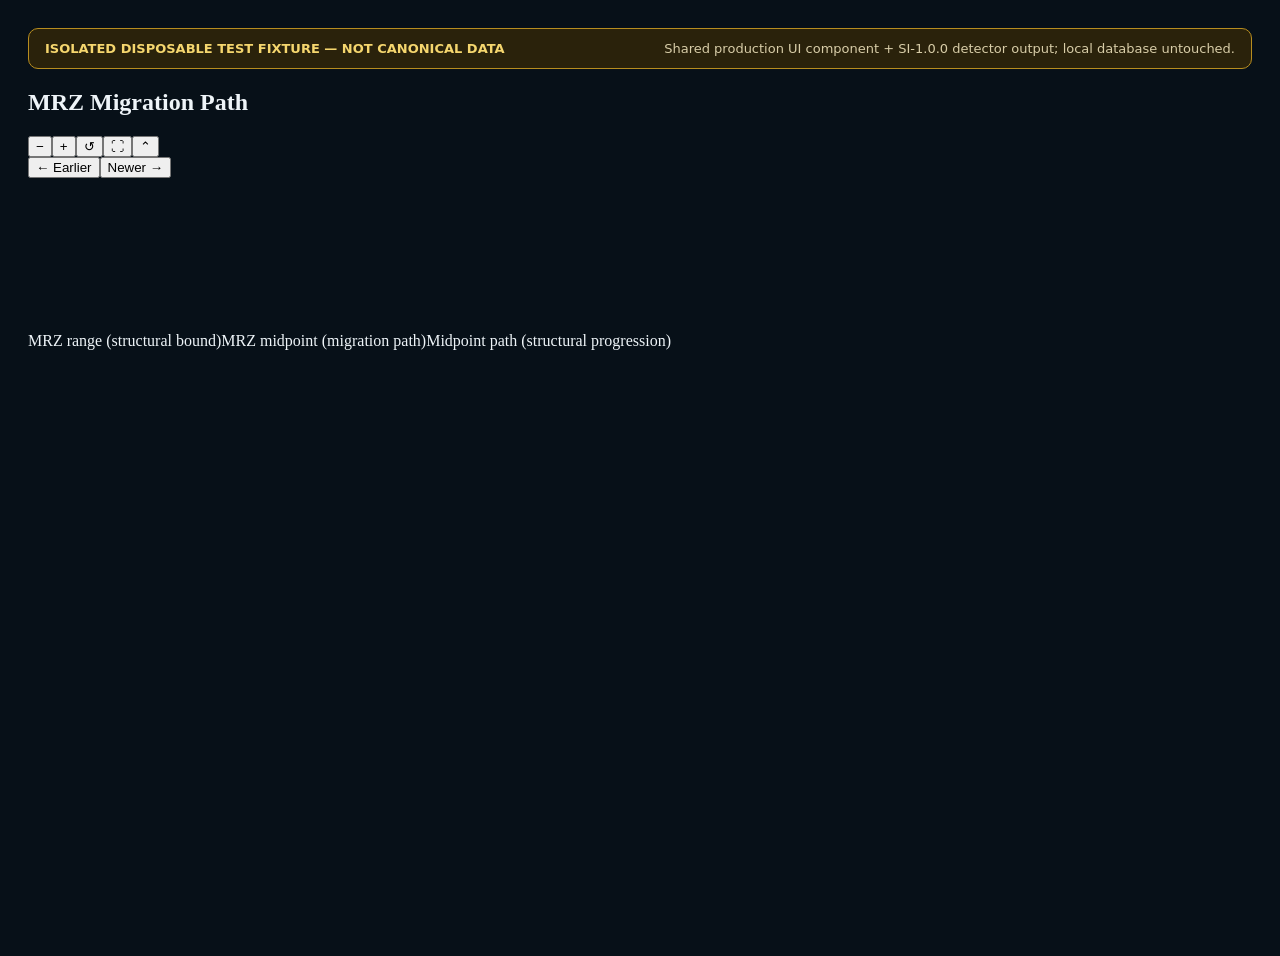
<file: artifacts/mrz-mature-fixture.html>
<!doctype html>
<html lang="en">
  <head>
    <meta charset="utf-8" />
    <meta name="viewport" content="width=device-width,initial-scale=1" />
    <title>EDGE · Isolated MRZ Migration Fixture</title>
    <link rel="stylesheet" href="http://127.0.0.1:8792/static/workspace.css" />
    <style>
      body { min-height: 100vh; padding: 20px; background: #071018; color: #eef4f8; }
      .fixture-shell { width: min(1320px, 100%); margin: auto; }
      .fixture-banner { display: flex; justify-content: space-between; gap: 20px; margin-bottom: 14px; padding: 12px 16px; border: 1px solid #b78d1f; border-radius: 10px; background: #2a220b; color: #f5d66e; font: 700 13px system-ui; }
      .fixture-banner span:last-child { color: #d8cda8; font-weight: 500; }
      .migration-path-panel { display: block; }
      @media (max-width: 700px) { body { padding: 8px; } .fixture-banner { display: grid; } }
    </style>
  </head>
  <body>
    <main class="fixture-shell">
      <header class="fixture-banner"><span>ISOLATED DISPOSABLE TEST FIXTURE — NOT CANONICAL DATA</span><span>Shared production UI component + SI-1.0.0 detector output; local database untouched.</span></header>
      <section class="panel migration-path-panel" id="migrationPathPanel" aria-labelledby="migrationPathHeading">
        <header class="migration-path-heading"><div><h2 id="migrationPathHeading">MRZ Migration Path</h2><span id="migrationPathSummary"></span></div><div class="chart-workspace-controls" role="toolbar" aria-label="Migration chart controls"><button class="quiet-button" id="migrationZoomOut" type="button" title="Zoom out" aria-label="Zoom out">−</button><button class="quiet-button" id="migrationZoomIn" type="button" title="Zoom in" aria-label="Zoom in">+</button><button class="quiet-button" id="migrationResetView" type="button" title="Reset chart view" aria-label="Reset chart view">↺</button><button id="migrationDock" type="button" hidden></button><button class="quiet-button" id="migrationMaximize" type="button" title="Maximize chart" aria-label="Maximize chart">⛶</button><button class="quiet-button" id="migrationHideButton" type="button" title="Hide path" aria-label="Hide path">⌃</button></div></header>
        <div class="migration-path-layout"><div class="migration-chart-column"><nav class="migration-window-controls" aria-label="MRZ migration history"><button class="quiet-button" id="migrationOlderButton" type="button">← Earlier</button><span id="migrationWindowSummary" aria-live="polite"></span><button class="quiet-button" id="migrationNewerButton" type="button">Newer →</button></nav><div class="migration-chart-scroll" id="migrationChartScroll" tabindex="0" role="region" aria-label="Chronological MRZ migration chart"><canvas id="migrationPathCanvas" tabindex="0" aria-label="MRZ migration path by actual event time and linear instrument price"></canvas></div></div><aside class="migration-record-detail" id="migrationRecordDetail" aria-live="polite" hidden></aside></div>
        <div class="migration-chart-legend"><span><i class="range"></i>MRZ range (structural bound)</span><span><i class="midpoint"></i>MRZ midpoint (migration path)</span><span><i class="path"></i>Midpoint path (structural progression)</span></div>
        <p class="migration-limited-note" id="migrationLimitedNote" hidden></p>
      </section>
      <section class="panel symbol-migration-launcher" id="symbolMigrationHistory" hidden><span id="migrationCountBadge"></span><p id="migrationEmptyState"></p><button id="migrationGenerateButton"></button></section>
    </main>
    <script src="http://127.0.0.1:8792/static/chart-viewport.js"></script>
    <script src="http://127.0.0.1:8792/static/migration-path.js"></script>
    <script>
      const mids = [100,110,105,115,108,118,104,111,102,108,99,105];
      const origin = Date.parse("2026-09-01T00:00:00Z");
      const states = mids.map((midpoint, index) => {
        const sequence = index + 1;
        const event_type = sequence === 1 ? "MRZ_ACTIVATED" : "MRZ_MIGRATED";
        const observed_at = new Date(origin + index * 5 * 86400000).toISOString();
        return { event_key: `FIXTURE:${sequence}:${event_type}`, sequence, event_type, route: sequence >= 8 ? "BTD" : "STR", activation_event_key: "FIXTURE:1:MRZ_ACTIVATED", lower: String(midpoint - 1), upper: String(midpoint + 1), midpoint: String(midpoint), observed_at, first_known_at: new Date(Date.parse(observed_at) + 180000).toISOString(), canonical_evidence_ref: `fixture-observation-${sequence}` };
      });
      const migrations = states.slice(1);
      const pivot = (sequence,type,maturity="confirmed") => ({ pivot_event_key: states[sequence-1].event_key, migration_sequence: sequence, type, maturity });
      const intelligence = { detector_version:"SI-1.0.0", migration_structure:"transitional", migration_structure_label:"Transitional", route_hypothesis:"UNRESOLVED", route_hypothesis_label:"Unresolved", evidence_state:"developing", pivots:[pivot(2,"HIGH"),pivot(3,"LOW"),pivot(4,"HH"),pivot(5,"HL"),pivot(6,"HH"),pivot(7,"LL"),pivot(8,"LH"),pivot(9,"LL"),pivot(10,"LH"),pivot(11,"LL")], latest_development:pivot(12,"LH","developing") };
      const exactTime = (value) => new Intl.DateTimeFormat("en-GB", { day:"2-digit", month:"short", year:"numeric", hour:"2-digit", minute:"2-digit", timeZone:"UTC" }).format(new Date(value)) + " UTC";
      edgeMigrationPath.setData({ symbol:"FIXTURE-MATURE", migrations, states, formatPrice:(value)=>Number(value).toFixed(2), exactTime });
      edgeMigrationPath.setStructuralIntelligence(intelligence);
      document.getElementById("migrationGenerateButton").click();
    </script>
  </body>
</html>
</file>
